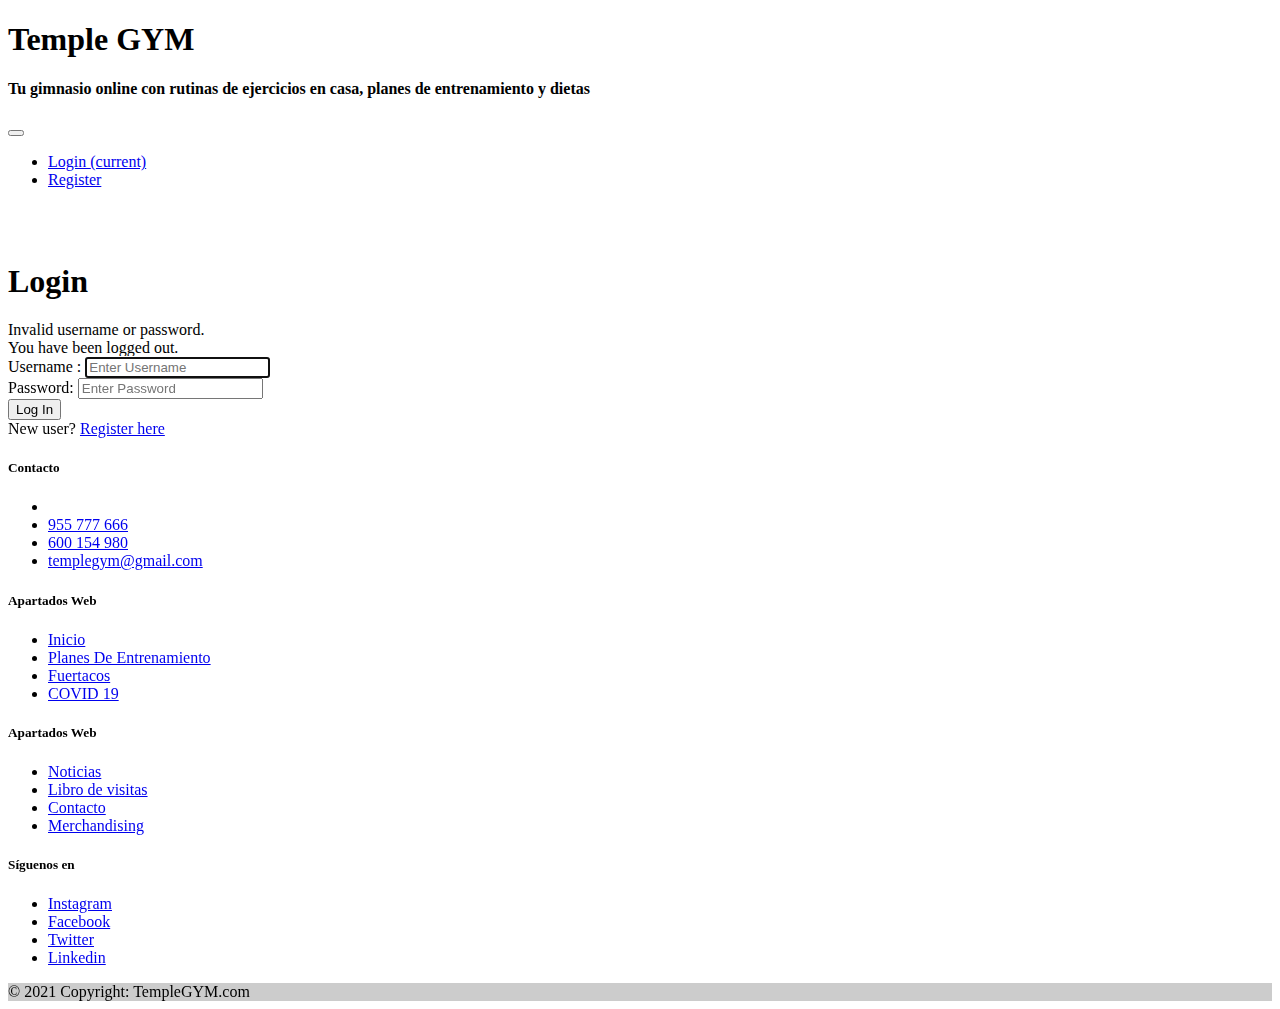
<file: src/target/classes/templates/login.html>
<!DOCTYPE html>
<html xmlns:th="http://thymeleaf.org">
<head>
	<meta charset="UTF-8">
    <meta http-equiv="X-UA-Compatible" content="IE=edge">
    <meta name="viewport" content="width=device-width, initial-scale=1.0">
    <meta name="viewport" content="width=device-width, initial-scale=1, shrink-to-fit=no">
    <title>Login</title>
    <link rel="stylesheet" href="https://maxcdn.bootstrapcdn.com/bootstrap/4.0.0-beta.2/css/bootstrap.min.css" integrity="sha384-PsH8R72JQ3SOdhVi3uxftmaW6Vc51MKb0q5P2rRUpPvrszuE4W1povHYgTpBfshb" crossorigin="anonymous">
	<link type="text/css" href="CSS/Estilos.css">
</head>
<body>

	<header class="bg-dark text-center text-white pt-4">
        <h1><b>Temple GYM</b></h1>
        <h4> Tu gimnasio online con rutinas de ejercicios en casa, planes de entrenamiento y dietas </h4>
        <nav class="navbar navbar-expand-lg navbar-light bg-light text-white mt-15">
          <p></p>
          <button class="navbar-toggler" type="button" data-toggle="collapse" data-target="#navbarSupportedContent" aria-controls="navbarSupportedContent" aria-expanded="false" aria-label="Toggle navigation">
            <span class="navbar-toggler-icon"></span>
          </button>
        
          <div class="collapse navbar-collapse" id="navbarSupportedContent">
            <ul class="navbar-nav mr-auto">
              <li class="nav-item active">
                <a class="nav-link" th:href="@{/login}" href="login.html">Login <span class="sr-only">(current)</span></a>
              </li>          
              <li class="nav-item">
                <a class="nav-link" href="registration.html" th:href="@{/registration}"> Register </a>
              </li>
            </ul>
          </div>
        </nav>
    </header>
	
	<br>
	<br>
	<div class = "container">
		<div class = "row">
			<div class = "col-md-6 col-md-offset-3">
				
				<h1> Login </h1>
				<form th:action="@{/login}" method="post">
					
					<!-- error message -->
					<div th:if="${param.error}">
						<div class="alert alert-danger">Invalid username or
							password.</div>
					</div>
				
					<!-- logout message -->
					<div th:if="${param.logout}">
						<div class="alert alert-info">You have been logged out.</div>
					</div>
					
					<div class = "form-group">
						<label for ="username"> Username </label> :
						<input type="text" class = "form-control" id ="username" name = "username"
						placeholder="Enter Username" autofocus="autofocus">
					</div>
					
					<div class="form-group">
						<label for="password">Password</label>: <input type="password"
							id="password" name="password" class="form-control"
							placeholder="Enter Password" />
					</div>
					
					<div class="form-group">
						<div class="row">
							<div class="col-sm-6 col-sm-offset-3">
								<input type="submit" name="login-submit" id="login-submit"
									class="form-control btn btn-primary" value="Log In" />
							</div>
						</div>
					</div>
				</form>
				<div class="form-group mb-5">
						<span>New user? <a href="/" th:href="@{/registration}">Register
								here</a></span>
				</div>
			</div>
		</div>
	</div>
	
	<!-- FOOTER INFORMATIVO -->
    <footer class="bg-dark text-center text-white">
      <div class="container p-4">
          
        <section class="">
          <div class="row">
            <div class="col-lg-3 col-md-6 mb-4 mb-md-0">
              <h5 class="text-uppercase">Contacto</h5>
    
              <ul class="list-unstyled mb-0">
                <li>
                  <a href="#!" class="text-white"></a>
                </li>
                <li>
                  <a href="#!" class="text-white">955 777 666</a>
                </li>
                <li>
                  <a href="#!" class="text-white">600 154 980</a>
                </li>
                <li>
                  <a href="#!" class="text-white">templegym@gmail.com</a>
                </li>
              </ul>
            </div>
    
            <div class="col-lg-3 col-md-6 mb-4 mb-md-0">
              <h5 class="text-uppercase">Apartados Web</h5>
    
              <ul class="list-unstyled mb-0">
                <li>
                  <a href="#!" class="text-white">Inicio</a>
                </li>
                <li>
                  <a href="#!" class="text-white">Planes De Entrenamiento</a>
                </li>
                <li>
                  <a href="#!" class="text-white">Fuertacos</a>
                </li>
                <li>
                  <a href="#!" class="text-white">COVID 19</a>
                </li>
              </ul>
            </div>
    
            <div class="col-lg-3 col-md-6 mb-4 mb-md-0">
              <h5 class="text-uppercase">Apartados Web</h5>
    
              <ul class="list-unstyled mb-0">
                <li>
                  <a href="#!" class="text-white">Noticias</a>
                </li>
                <li>
                  <a href="#!" class="text-white">Libro de visitas</a>
                </li>
                <li>
                  <a href="#!" class="text-white">Contacto</a>
                </li>
                <li>
                  <a href="#!" class="text-white">Merchandising</a>
                </li>
              </ul>
            </div>
    
            <div class="col-lg-3 col-md-6 mb-4 mb-md-0">
              <h5 class="text-uppercase">Síguenos en</h5>
    
              <ul class="list-unstyled mb-0">
                <li>
                  <a href="#!" class="text-white">Instagram</a>
                </li>
                <li>
                  <a href="#!" class="text-white">Facebook</a>
                </li>
                <li>
                  <a href="#!" class="text-white">Twitter</a>
                </li>
                <li>
                  <a href="#!" class="text-white">Linkedin</a>
                </li>
              </ul>
            </div>
          </div>
        </section>
      </div>
    
      <div class="text-center p-3" style="background-color: rgba(0, 0, 0, 0.2);">
        © 2021 Copyright:
        <a class="text-white">TempleGYM.com</a>
      </div>
    </footer>
    
    <script defer src="https://code.jquery.com/jquery-3.2.1.slim.min.js" integrity="sha384-KJ3o2DKtIkvYIK3UENzmM7KCkRr/rE9/Qpg6aAZGJwFDMVNA/GpGFF93hXpG5KkN" crossorigin="anonymous"></script>
    <script defer src="https://cdnjs.cloudflare.com/ajax/libs/popper.js/1.12.9/umd/popper.min.js" integrity="sha384-ApNbgh9B+Y1QKtv3Rn7W3mgPxhU9K/ScQsAP7hUibX39j7fakFPskvXusvfa0b4Q" crossorigin="anonymous"></script>
    <script defer src="https://maxcdn.bootstrapcdn.com/bootstrap/4.0.0/js/bootstrap.min.js" integrity="sha384-JZR6Spejh4U02d8jOt6vLEHfe/JQGiRRSQQxSfFWpi1MquVdAyjUar5+76PVCmYl" crossorigin="anonymous"></script>
	
</body>
</html>
</file>
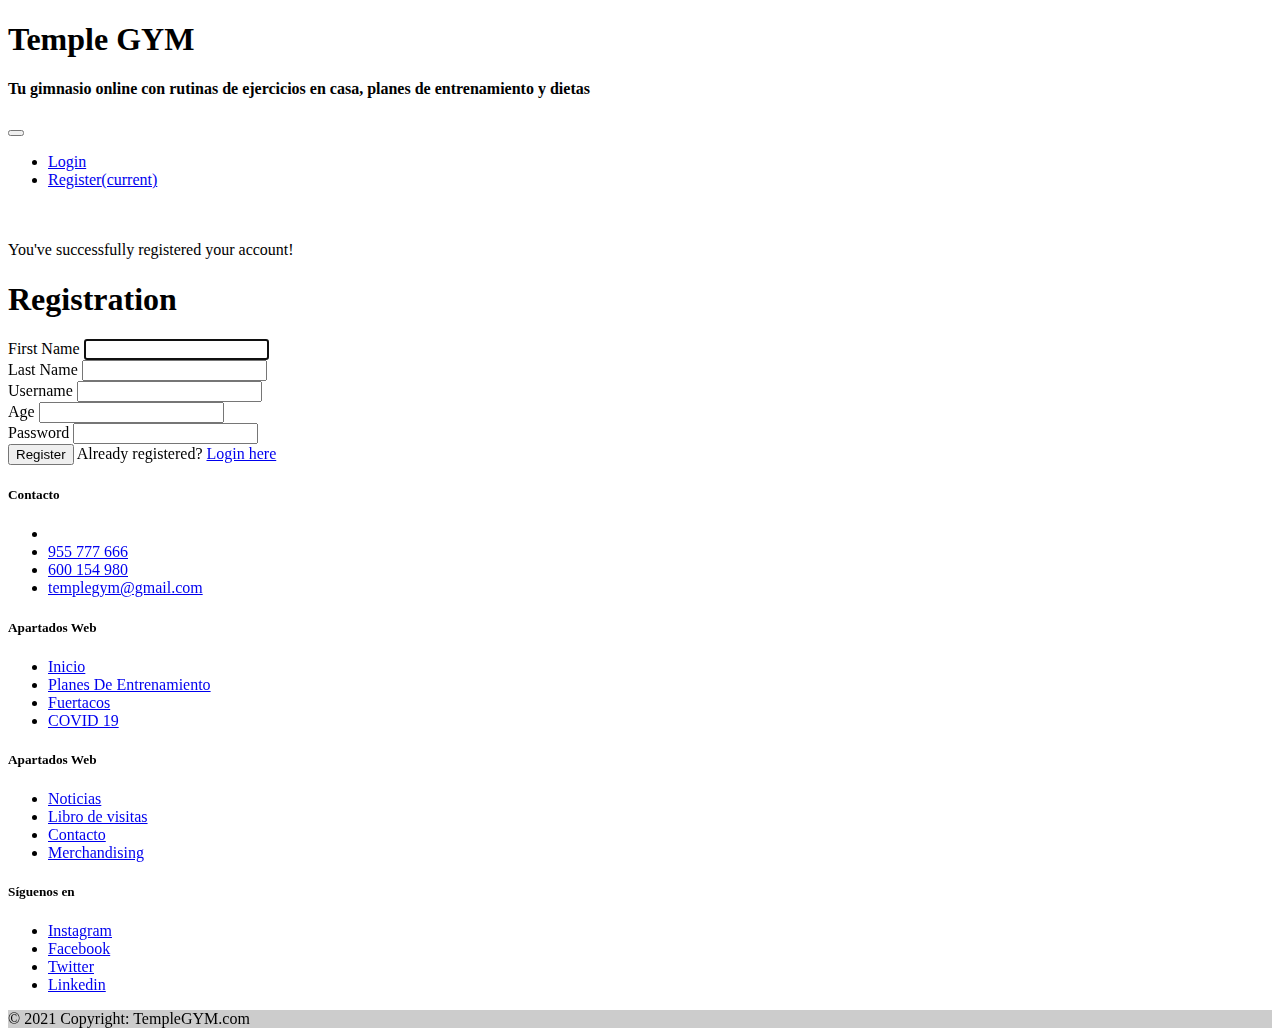
<file: src/target/classes/templates/registration.html>
<!DOCTYPE html>
<html xmlns:th="http://thymeleaf.org">
<head>
	<meta charset="UTF-8">
    <meta http-equiv="X-UA-Compatible" content="IE=edge">
    <meta name="viewport" content="width=device-width, initial-scale=1.0">
    <meta name="viewport" content="width=device-width, initial-scale=1, shrink-to-fit=no">
    <title>Registration</title>
    <link rel="stylesheet" href="https://maxcdn.bootstrapcdn.com/bootstrap/4.0.0-beta.2/css/bootstrap.min.css" integrity="sha384-PsH8R72JQ3SOdhVi3uxftmaW6Vc51MKb0q5P2rRUpPvrszuE4W1povHYgTpBfshb" crossorigin="anonymous">
	<link type="text/css" href="CSS/Estilos.css">
</head>
<body>

	<header class="bg-dark text-center text-white pt-4">
        <h1><b>Temple GYM</b></h1>
        <h4> Tu gimnasio online con rutinas de ejercicios en casa, planes de entrenamiento y dietas </h4>
        <nav class="navbar navbar-expand-lg navbar-light bg-light text-white mt-15">
          <p></p>
          <button class="navbar-toggler" type="button" data-toggle="collapse" data-target="#navbarSupportedContent" aria-controls="navbarSupportedContent" aria-expanded="false" aria-label="Toggle navigation">
            <span class="navbar-toggler-icon"></span>
          </button>
        
          <div class="collapse navbar-collapse" id="navbarSupportedContent">
            <ul class="navbar-nav mr-auto">
              <li class="nav-item">
                <a class="nav-link" th:href="@{/login}" href="login.html">Login</a>
              </li>
              <li class="nav-item active">
                <a class="nav-link" href="registration.html" th:href="@{/registration}"> Register<span class="sr-only">(current)</span></a>
              </li>        
            </ul>
          </div>
        </nav>
    </header>

<br>
<br>
	<!-- Create HTML registration form -->
	<div class="container">
		<div class="row">
			<div class="col-md-6 col-md-offset-3">

				<!-- success message -->
				<div th:if="${param.success}">
					<div class="alert alert-info">You've successfully registered your account!</div>
				</div>

				<h1>Registration</h1>

				<form th:action="@{/registration}" method="post" th:object="${user}">
					<div class="form-group">
						<label class="control-label" for="name"> First Name </label>
						<input id="name" class="form-control" type="text" th:field="*{name}" autofocus="autofocus" required/>
					</div>

					<div class="form-group">
						<label class="control-label" for="lastName"> Last Name </label> 
						<input id="lastName" class="form-control" type="text" th:field="*{lastname}" required/>
					</div>

					<div class="form-group">
						<label class="control-label" for="username"> Username </label>
						 <input	id="username" class="form-control" type="text" th:field="*{username}" required/>
					</div>
					
					<div class="form-group">
						<label class="control-label" for="age"> Age </label>
						 <input	id="age" class="form-control" type="number" th:field="*{age}" required/>
					</div>

					<div class="form-group">
						<label class="control-label" for="password"> Password </label>
						 <input	id="password" class="form-control" type="password" required
							th:field="*{password}"/>
					</div>

					<div class="form-group">
						<button type="submit" class="btn btn-primary" id="send">Register</button>
						<span>Already registered? <a href="/" th:href="@{/login}">Login
								here</a></span>
					</div>
				</form>
			</div>
		</div>
	</div>
	
	<!-- FOOTER INFORMATIVO -->
    <footer class="bg-dark text-center text-white">
      <div class="container p-4">
          
        <section class="">
          <div class="row">
            <div class="col-lg-3 col-md-6 mb-4 mb-md-0">
              <h5 class="text-uppercase">Contacto</h5>
    
              <ul class="list-unstyled mb-0">
                <li>
                  <a href="#!" class="text-white"></a>
                </li>
                <li>
                  <a href="#!" class="text-white">955 777 666</a>
                </li>
                <li>
                  <a href="#!" class="text-white">600 154 980</a>
                </li>
                <li>
                  <a href="#!" class="text-white">templegym@gmail.com</a>
                </li>
              </ul>
            </div>
    
            <div class="col-lg-3 col-md-6 mb-4 mb-md-0">
              <h5 class="text-uppercase">Apartados Web</h5>
    
              <ul class="list-unstyled mb-0">
                <li>
                  <a href="#!" class="text-white">Inicio</a>
                </li>
                <li>
                  <a href="#!" class="text-white">Planes De Entrenamiento</a>
                </li>
                <li>
                  <a href="#!" class="text-white">Fuertacos</a>
                </li>
                <li>
                  <a href="#!" class="text-white">COVID 19</a>
                </li>
              </ul>
            </div>
    
            <div class="col-lg-3 col-md-6 mb-4 mb-md-0">
              <h5 class="text-uppercase">Apartados Web</h5>
    
              <ul class="list-unstyled mb-0">
                <li>
                  <a href="#!" class="text-white">Noticias</a>
                </li>
                <li>
                  <a href="#!" class="text-white">Libro de visitas</a>
                </li>
                <li>
                  <a href="#!" class="text-white">Contacto</a>
                </li>
                <li>
                  <a href="#!" class="text-white">Merchandising</a>
                </li>
              </ul>
            </div>
    
            <div class="col-lg-3 col-md-6 mb-4 mb-md-0">
              <h5 class="text-uppercase">Síguenos en</h5>
    
              <ul class="list-unstyled mb-0">
                <li>
                  <a href="#!" class="text-white">Instagram</a>
                </li>
                <li>
                  <a href="#!" class="text-white">Facebook</a>
                </li>
                <li>
                  <a href="#!" class="text-white">Twitter</a>
                </li>
                <li>
                  <a href="#!" class="text-white">Linkedin</a>
                </li>
              </ul>
            </div>
          </div>
        </section>
      </div>
    
      <div class="text-center p-3" style="background-color: rgba(0, 0, 0, 0.2);">
        © 2021 Copyright:
        <a class="text-white">TempleGYM.com</a>
      </div>
    </footer>
   
	<script defer src="https://code.jquery.com/jquery-3.2.1.slim.min.js" integrity="sha384-KJ3o2DKtIkvYIK3UENzmM7KCkRr/rE9/Qpg6aAZGJwFDMVNA/GpGFF93hXpG5KkN" crossorigin="anonymous"></script>
    <script defer src="https://cdnjs.cloudflare.com/ajax/libs/popper.js/1.12.9/umd/popper.min.js" integrity="sha384-ApNbgh9B+Y1QKtv3Rn7W3mgPxhU9K/ScQsAP7hUibX39j7fakFPskvXusvfa0b4Q" crossorigin="anonymous"></script>
    <script defer src="https://maxcdn.bootstrapcdn.com/bootstrap/4.0.0/js/bootstrap.min.js" integrity="sha384-JZR6Spejh4U02d8jOt6vLEHfe/JQGiRRSQQxSfFWpi1MquVdAyjUar5+76PVCmYl" crossorigin="anonymous"></script>
    
</body>
</html>
</file>
